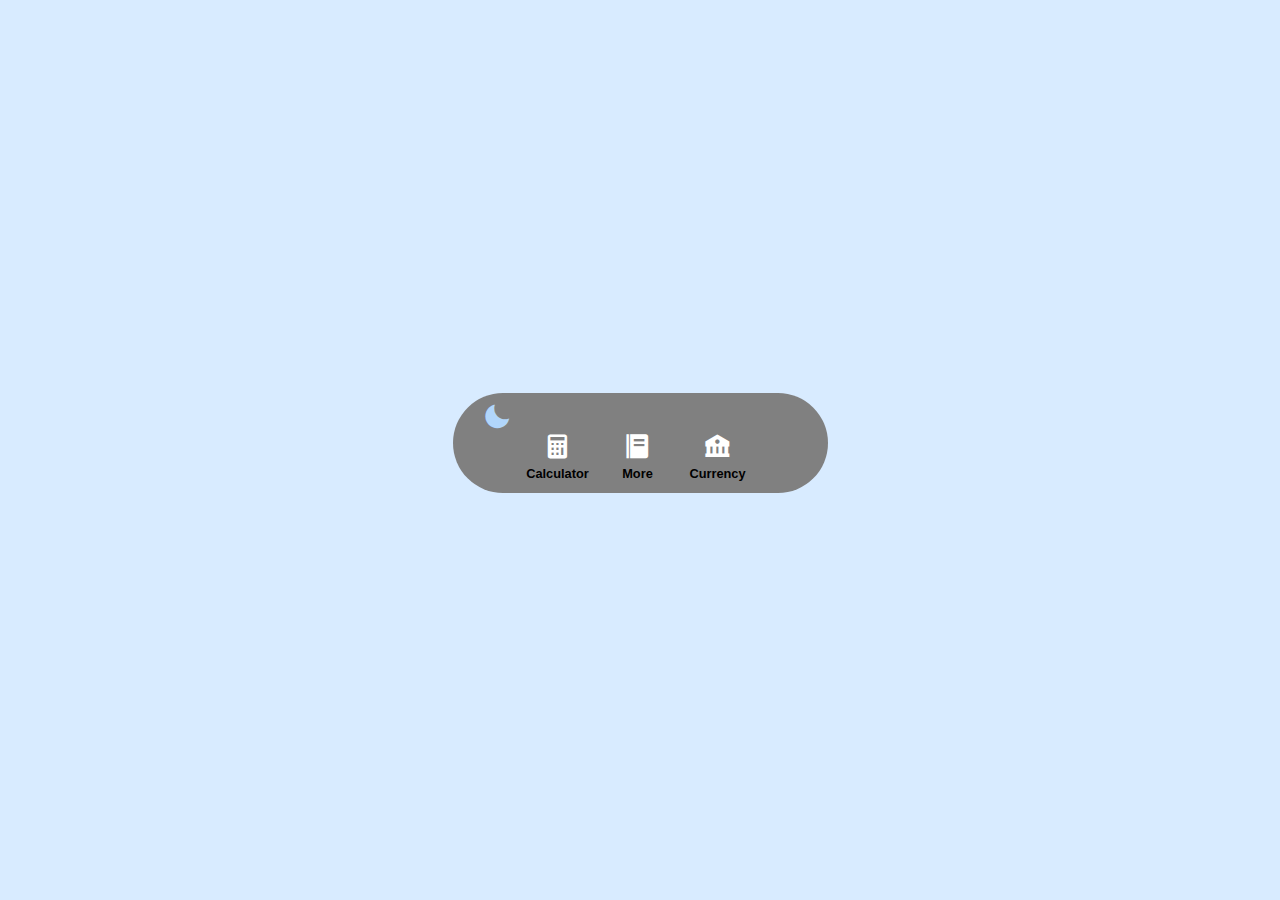
<file: docs/index.html>
<!DOCTYPE html>
<html lang="en">
  <head>
    <meta charset="UTF-8" />
    <meta name="viewport" content="width=device-width, initial-scale=1.0" />
    <title>Document</title>
    <link rel="stylesheet" href="style.css" />
    <link
      href="https://unpkg.com/boxicons@2.1.4/css/boxicons.min.css"
      rel="stylesheet"
    />
  </head>
  <body>
    <div class="menumain">
      <button id="darkmood"><i class="bx bxs-moon"></i></button>

      <div class="menu">
        <button onclick="showSection('s')" id="cal">
          <i class="bx bxs-calculator"></i>
          <h6 class="calcul">Calculator</h6>
        </button>
        <button id="more">
          <i class="bx bxs-food-menu"></i>
          <h6 class="explore">More</h6>
        </button>
        <button onclick="showSection('c')" id="currency">
          <i class="bx bxs-bank"></i>
          <h6 class="money">Currency</h6>
        </button>
      </div>
    </div>
    <!-- <div class="section2" id="c">
      <div class="currency">
        <button id="gst">G</button>
        <button id="convert">Money</button>
      </div>
    </div> -->
    <div class="section" id="s"><div class="container">
      
        <div>
          <div class="answer">
            <input type="text" id="answer" placeholder="0" disabled />
          </div>
          <div class="row">
            <button id="ac">AC</button>
            <button id="del">DEL</button>
            <button id="divide">/</button>
            <button id="percent">%</button>
          </div>
          <div class="row">
            <button id="one">1</button>
            <button id="two">2</button>
            <button id="three">3</button>
            <button id="multi">*</button>
          </div>
          <div class="row">
            <button id="four">4</button>
            <button id="five">5</button>
            <button id="six">6</button>
            <button id="minus">-</button>
          </div>
          <div class="row">
            <button id="seven">7</button>
            <button id="eight">8</button>
            <button id="nine">9</button>
            <button id="plus">+</button>
          </div>
          <div class="row">
            <button id="zerozero">00</button>
            <button id="zero">0</button>
            <button id="dot">.</button>
            <button id="equal">=</button>
          </div>
        </div>
      </div></div>
    
    </div></div>
    </div>
    

    <script src="script.js"></script>
  </body>
</html>
</file>
<file: docs/style.css>
* {
  padding: 0;
  margin: 0;
  box-sizing: border-box;
}

body {
  background-color: #d8ebff;
  display: flex;
  flex-direction: column;
  justify-content: center;
  align-items: center;
  height: 100vh;
}
.menumain{
  
  width: 375px;
  height: 100px;
   border-radius: 100px;
   background-color: grey ;
   margin-bottom: 15px;
   
  
  
}

.container {
  border-radius:  15px;
  width: 375px;
  height: 535px;
  background-color: #0080ff;
  box-shadow: 0 0 10px 0 rgba(0, 0, 0, 0.5);
  padding: 10px;

}

#answer {
  font-size: 4rem;
  border: none;
  background-color: #89c4ff;
  text-align: right;
  font-weight: bold;
  padding: 20px;
  outline: none;
  border-radius: 15px;
  width: 100%;
  margin-bottom: 10px;
}

button {
  border-radius: 50%;
  width: 65px;
  height: 65px;
  font-size: 1.2rem;
  border: none;
  outline: none;
  box-shadow: 0 0 10px rgba(0, 0, 0, 0.5);
  margin: 0px 10px 10px 5px;
  font-weight: bold;
  cursor: pointer;
  background-color: white;
  color: #0080ff;
}

button:hover {
  background-color: #e6e6e6;
}
.row {
  text-align: center;
}

#darkmood {
  border: none;
  border-radius: 0;
  height: 0;
  width: 0;
  margin-top: 10px;
  font-size: 1.8rem;
  padding-left: 25px;

  color: #b1d6fb;
  
}
.menu {
  display: flex;
  justify-content: center;
}
#cal {
  color: white;
  font-size: 1.8rem;
  border: none;
  border-radius: 0;
  height: 0;
  

  
}
#more {
  color: white;
  font-size: 1.8rem;
  border: none;
  border-radius: 0;
  height: 0;
  
 
}
#currency {
  color: white;
  font-size: 1.8rem;
  border: none;
  border-radius: 0;
  height: 0;
  

}

.calcul{
  font-size: .8rem;
  color: black;
}
.explore{
  font-size: .8rem;
  color: black;
}
.money{
  font-size: .8rem;
  color: black;
}
.section{
  display: none;
}
.active{
  display: block;
}
.currency{
  border-radius:  15px;
  width: 375px;
  height: 535px;
  background-color: #0080ff;
  box-shadow: 0 0 10px 0 rgba(0, 0, 0, 0.5);
  padding: 10px;
}
.section2{
  display: none;
}
.active2{
  display: block;
}
</file>
